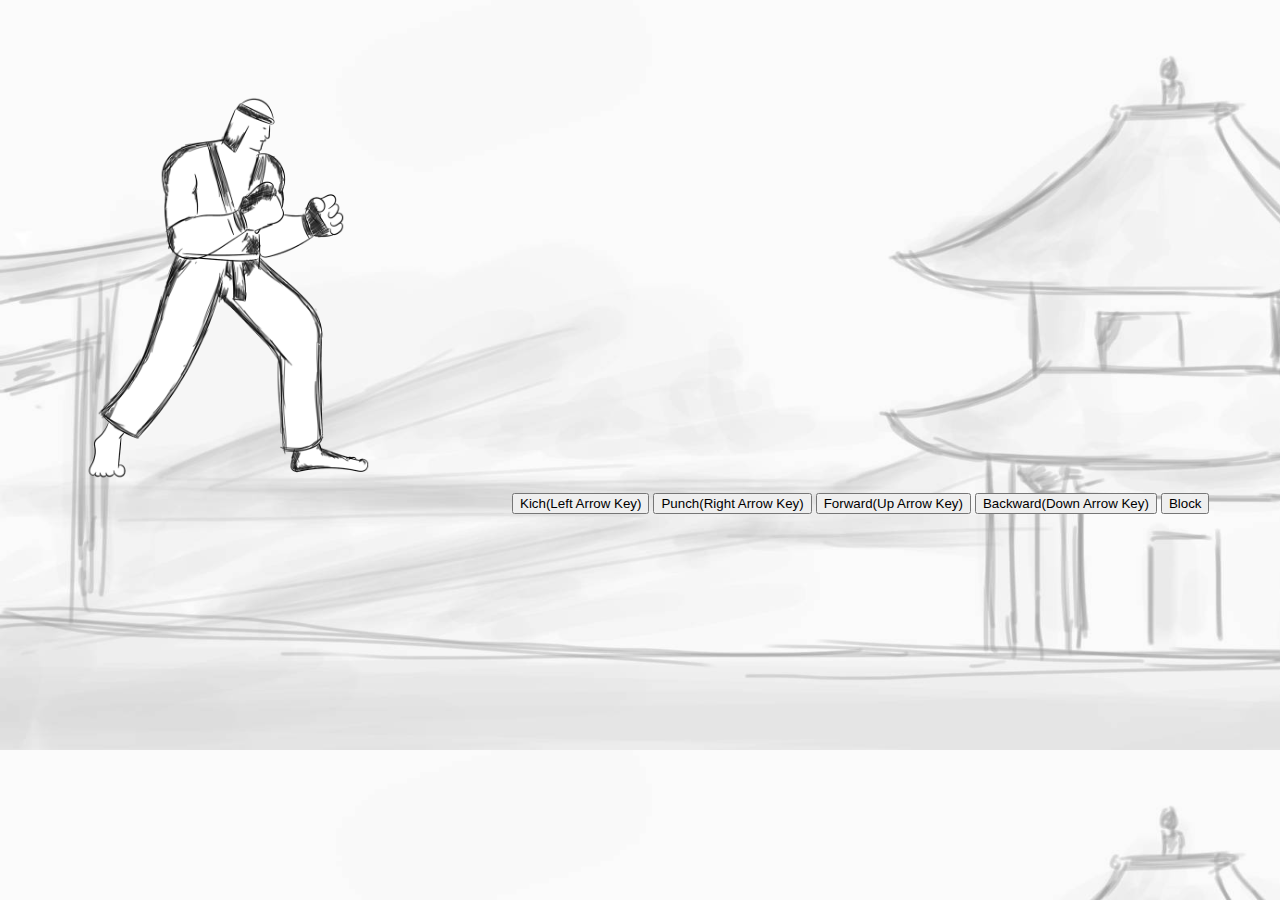
<file: index.html>
<html>
  <head>
    
    <link rel="stylesheet" href="sty.css" />
    
  </head>
  <body class="backGround-image">
    
 
  
    <canvas id="my-canvas" width="500" height="500" >
     
    </canvas>

      
      
    </canvas>
    </canvas>
    <button id="kick">Kich(Left Arrow Key)</button>
    <button id="punch">Punch(Right Arrow Key)</button>
    <button id="forward">Forward(Up Arrow  Key)</button>
    <button id="backward">Backward(Down Arrow Key)</button>
    <button id="block">Block</button>
    <script type="text/javascript" src="animation.js"></script>
  </body>
</html>
</file>
<file: sty.css>
.backGround-image{
  background-image: url("images/background.jpg");
  background-size: 1550px 750px;
}
</file>
